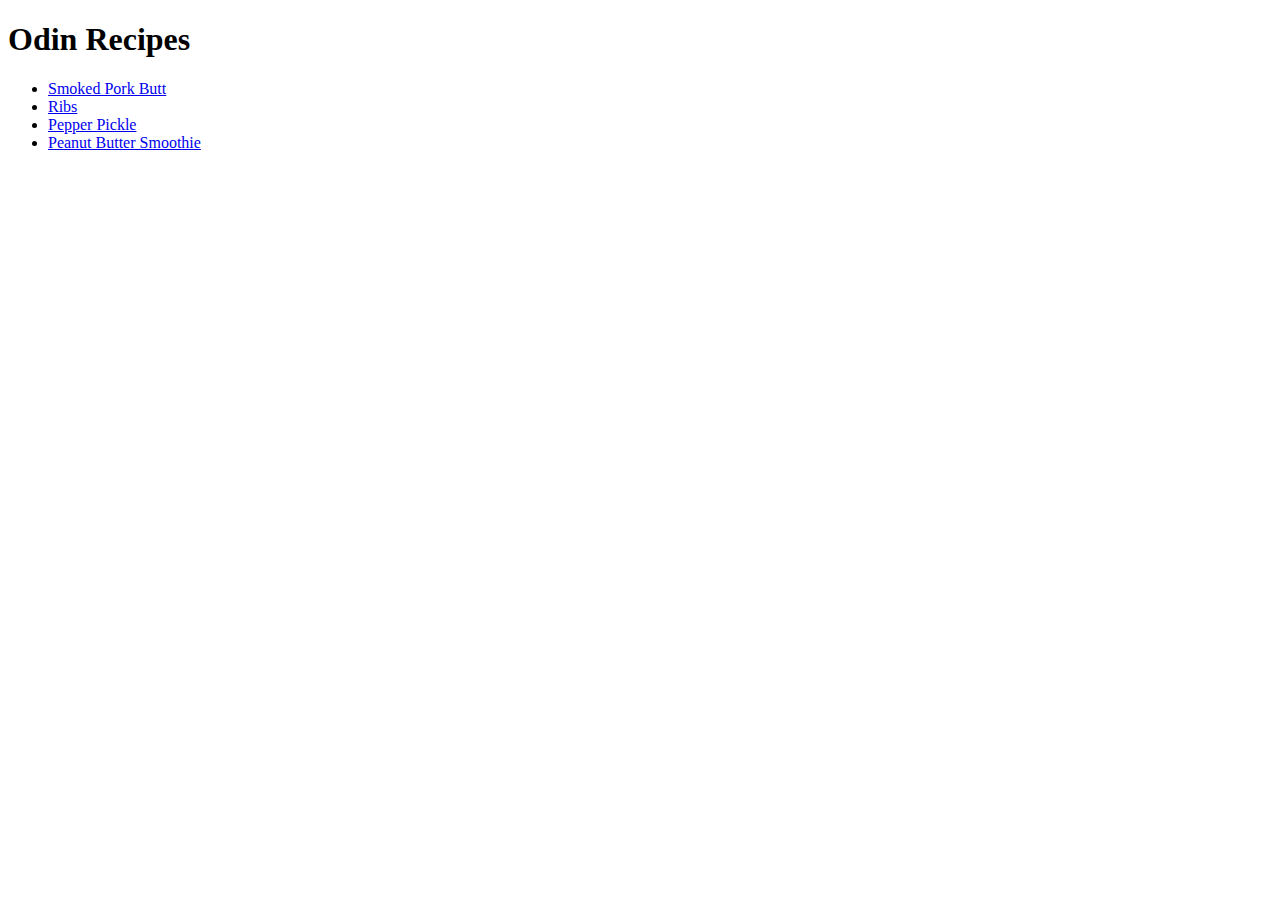
<file: index.html>
<!DOCTYPE html>
<html lang="en">
    <head>
        <title>Odin Recipes</title>
        <meta charset="UTF-8">
        <link rel="stylesheet" href="style.css">
    </head>

    <body>  
        <h1>
            Odin Recipes
        </h1>
        <ul>
        <li><a href="recipes/smokedporkbutt.html">Smoked Pork Butt</a></li>
        <li><a href="recipes/ribs.html">Ribs</a></li>  
        <li><a href="recipes/pepperpickle.html">Pepper Pickle</a></li>
        <li><a href="recipes/peanutbuttersmoothie.html">Peanut Butter Smoothie</a> </li>
        </ul>
    </body>
</html>
</file>
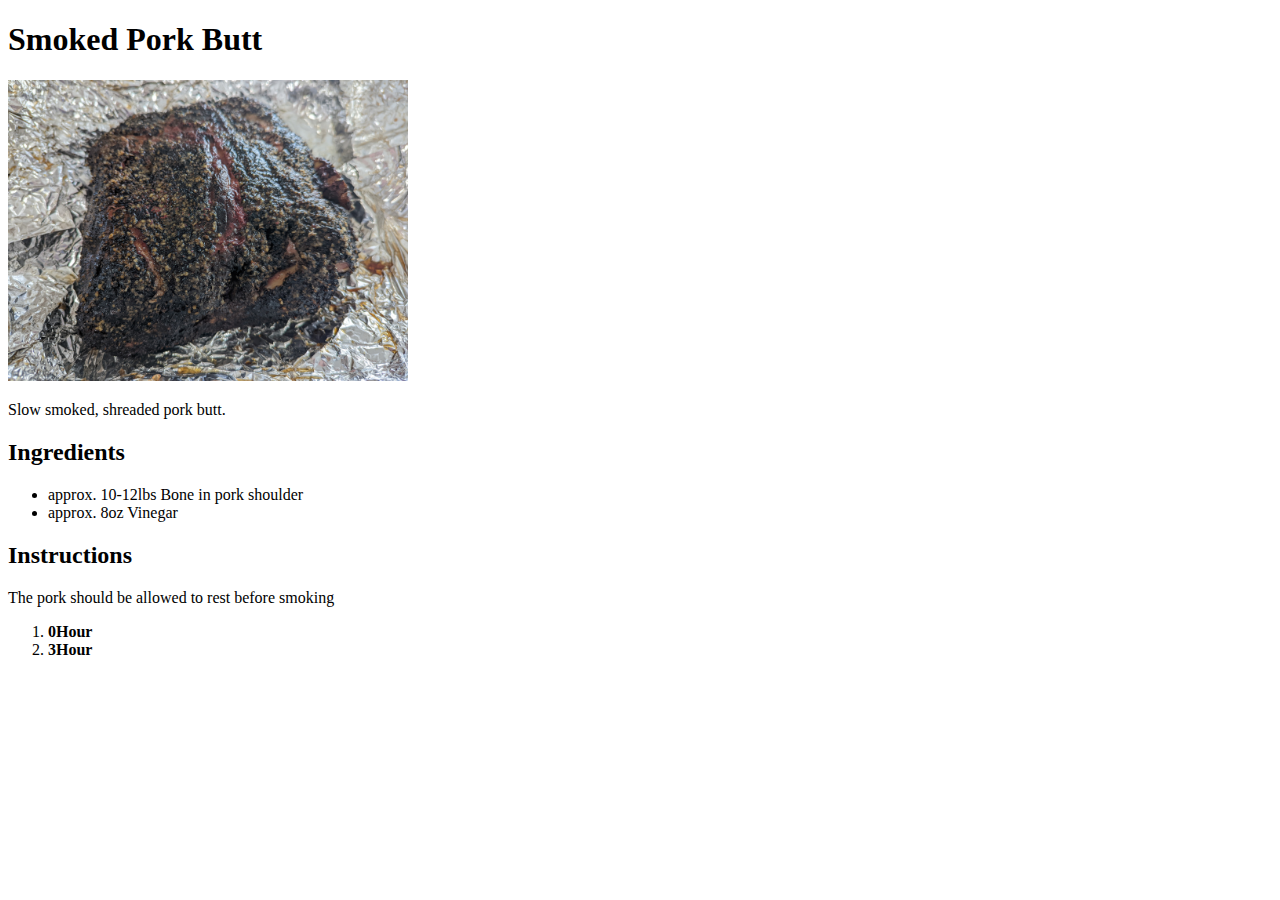
<file: recipes/smokedporkbutt.html>
<!DOCTYPE html>
<html lang="en">
    <head>
        <title>Odin Recipes</title>
        <meta charset="UTF-8">
        <link rel="stylesheet" href="../style.css">
    </head>

    <body>
        <h1>Smoked Pork Butt</h1>
        <img class="main img" src="../images/smokedporkbutt.jpg" alt="Smoked Pork Butt">
        <p>
            Slow smoked, shreaded pork butt. 
        </p>
        <h2>
            Ingredients
        </h2>
        <ul>
            <li>approx. 10-12lbs Bone in pork shoulder</li>
            <li>approx. 8oz Vinegar</li>
        
        </ul>
        <h2>
            Instructions
        </h2>
        <p>
            The pork should be allowed to rest before smoking
        </p>
        <ol>
            <li><strong>0Hour</strong></li>
            <li><strong>3Hour</strong></li>
        </ol>
    </body>
</html>
</file>
<file: style.css>
/* style.css */


.main.img {
    width: 400px;
    height: auto;
}
</file>
